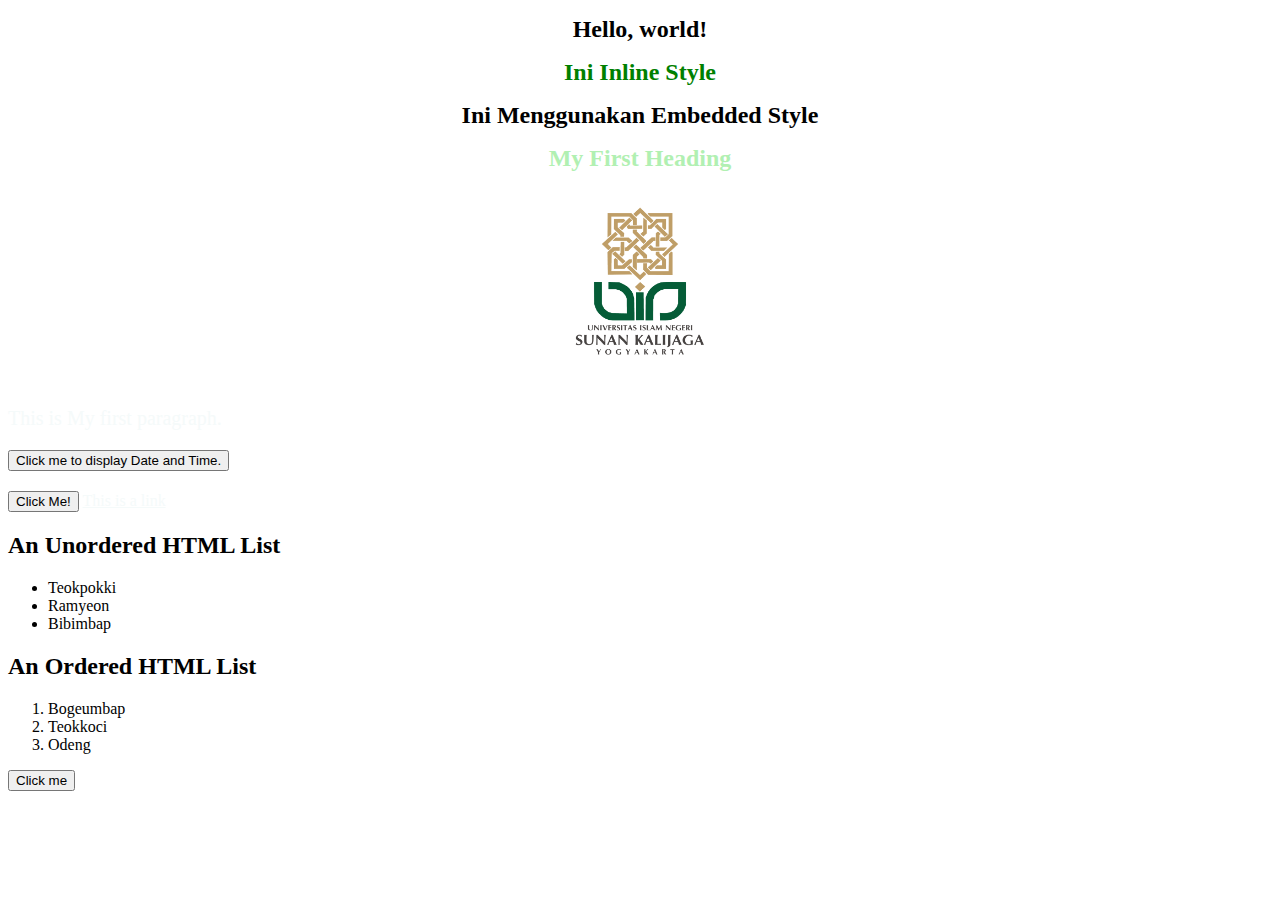
<file: index.html>
<!DOCTYPE html>
<html lang="en">
  <head>
    <meta charset="utf-8">
    <meta name="viewport" content="width=device-width, initial-scale=1">
    <title>Bootstrap demo</title>
  </head>
  <body>
    <h1>Hello, world!</h1>
  </body>
</html>
<html>
<head>
   <title>Document Title</title>
   <link rel="stylesheet" href="style.css">
</head>

<body>

<h1 style="color: green; margin-top: 10 px">Ini Inline Style</h1>

<head>
   <title>Document Title</title>
</head>
<body>
	<h1>Ini Menggunakan Embedded Style</h1>
</body>

<h1 style="color:#b1f0b2;">My First Heading</h1>
<center>
<img src="logo.png" alt="logo uin" width="204" height="195">
</center>

<p style="color:#f5fafa;">This is My first paragraph.</p>

<button type="button"
onclick="document.getElementById('demo').innerHTML = Date()">
Click me to display Date and Time.</button>

<p style="color:#f5fafa;" id="demo"></p>

<html>
<body> 

<button type="button" onclick="document.getElementById('demo').innerHTML = 'Hello JavaScript!'">Click Me!</button>

<a style="color:#f5fafa;" href="https://smglobalshop.com/">This is a link</a>

</body>
</html>


<h2>An Unordered HTML List</h2>

<ul>
  <li>Teokpokki</li>
  <li>Ramyeon</li>
  <li>Bibimbap</li>
</ul>  

<h2>An Ordered HTML List</h2>

<ol>
  <li>Bogeumbap</li>
  <li>Teokkoci</li>
  <li>Odeng</li>
</ol> 

<button>Click me</button>

</body>
</html>
</file>
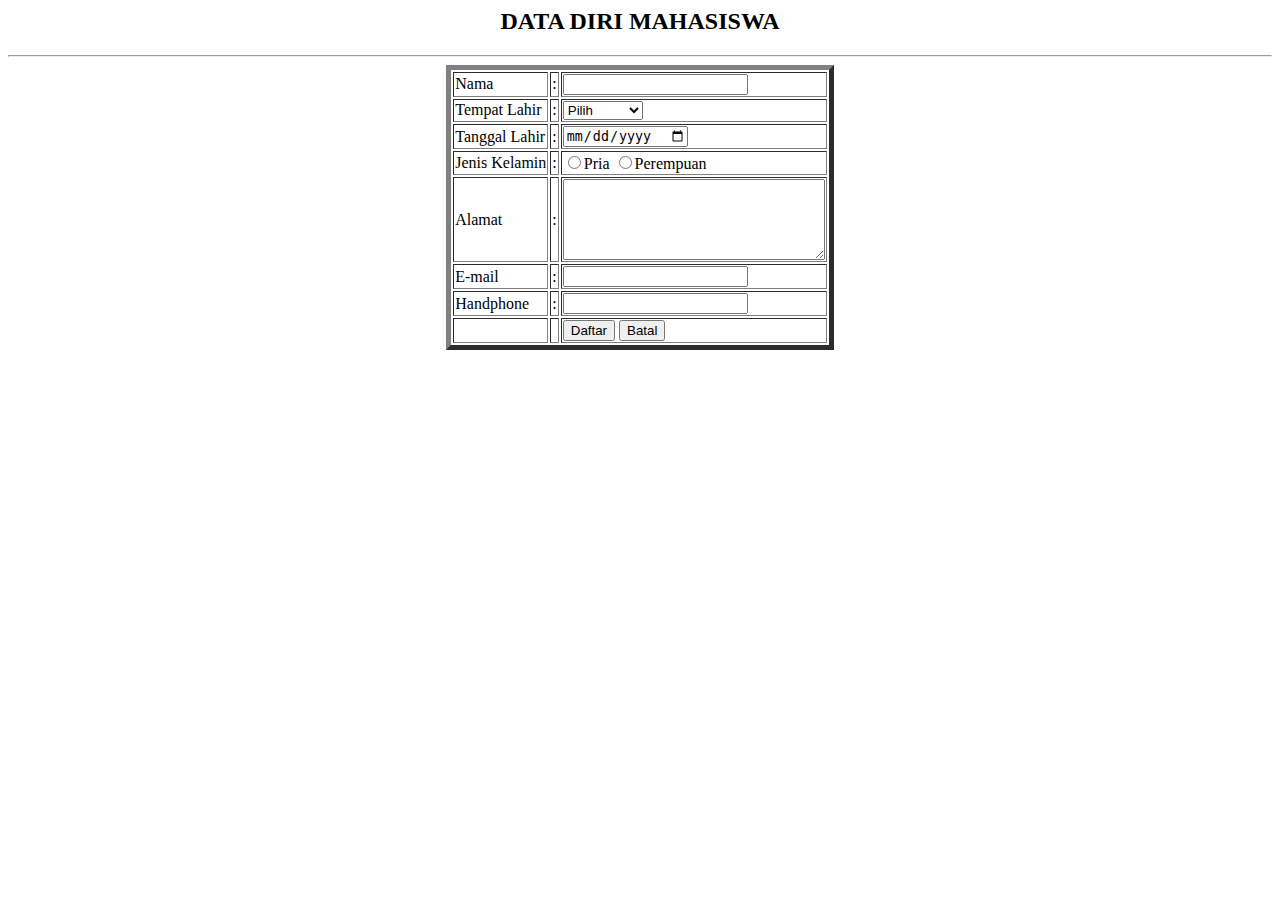
<file: form_mahasiswa.html>
<html>
<head>
<title>Biodata Fauzan</title>
</head>
<body>
<h2 align="center">DATA DIRI MAHASISWA</h2>

<hr>

<table align="center" border="5px">
<tr>
<td>Nama</td>
<td>:</td>
<td><input type="text"></td>
</tr>

<tr>
<td>Tempat Lahir</td>
<td>:</td>
<td><select>
<option>Pilih</option>
<option>Jakarta</option>
<option>Bandung</option>
<option>Surabaya</option>
<option>Madiun</option>
<option>Depok</option>
<option>Ponorogo</option>
<option>Aceh</option>
</select></td>
</tr>

<tr>
<td>Tanggal Lahir</td>
<td>:</td>
<td><input type="Date"></td>
</tr>

<tr>
<td>Jenis Kelamin</td>
<td>:</td>
<td><input type="radio" name='jenis_kelamin' value='pria'/>Pria
<input type="radio" name='jenis_kelamin' value='perempuan'/>Perempuan</td>
</tr>

<tr>
<td>Alamat</td>
<td>:</td>
<td><textarea cols="30" rows="5" ></textarea></td>
</tr>

<tr>
<td>E-mail</td>
<td>:</td>
<td><input type="email"></td>
</tr>

<tr>
<td>Handphone</td>
<td>:</td>
<td><input type="number"></td>
</tr>

<tr>
<td>&nbsp;</td>
<td>&nbsp;</td>
<td><input type="submit" name="Daftar" value="Daftar"/>
<input type="reset" name="Batal" value="Batal" /></td>
</tr>

</table>
</body>
</html>
</file>
<file: style.css>
body {
  background-color: white;
}

h1 {
  color: white;
  text-align: center;
}

p {
  font-family: poppins;
  font-size: 20px;
}
h1 {
			font-size: 1.5rem;
            color: black;
            text-align: center;
	}
	{ color:#b1f0b2;}
</file>
